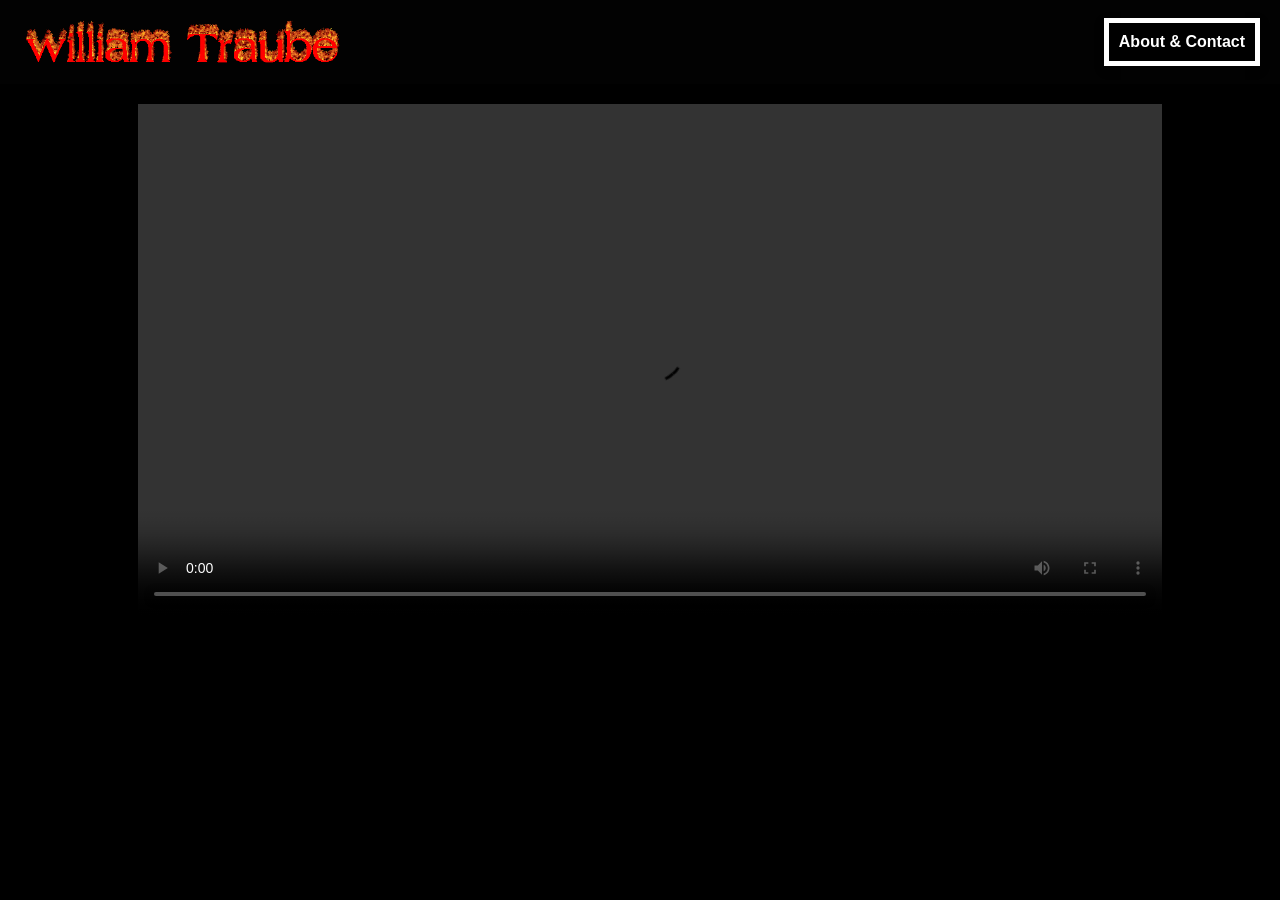
<file: index.html>
<!DOCTYPE html>
<html lang="en">
<head>
    <title>William Traube Animation</title>

    <link rel="stylesheet" href="StylePage.css">
</head>
   
<body>
   
   
   

<div class="Header"> 
   <div class="Name">  
       <img src="Logo.gif" ; >
     </div>
  
   <a class="Contact" href="Page2.html">  About & Contact</a>
    

    
 </div>
    <div class="Video"> 
         <video width="980" height=540 controls>
        <source src="Progress350.mp4" type="video/mp4">
    
 </video>
        </div> 
  
</body>
   
    
    

    
</html>
</file>
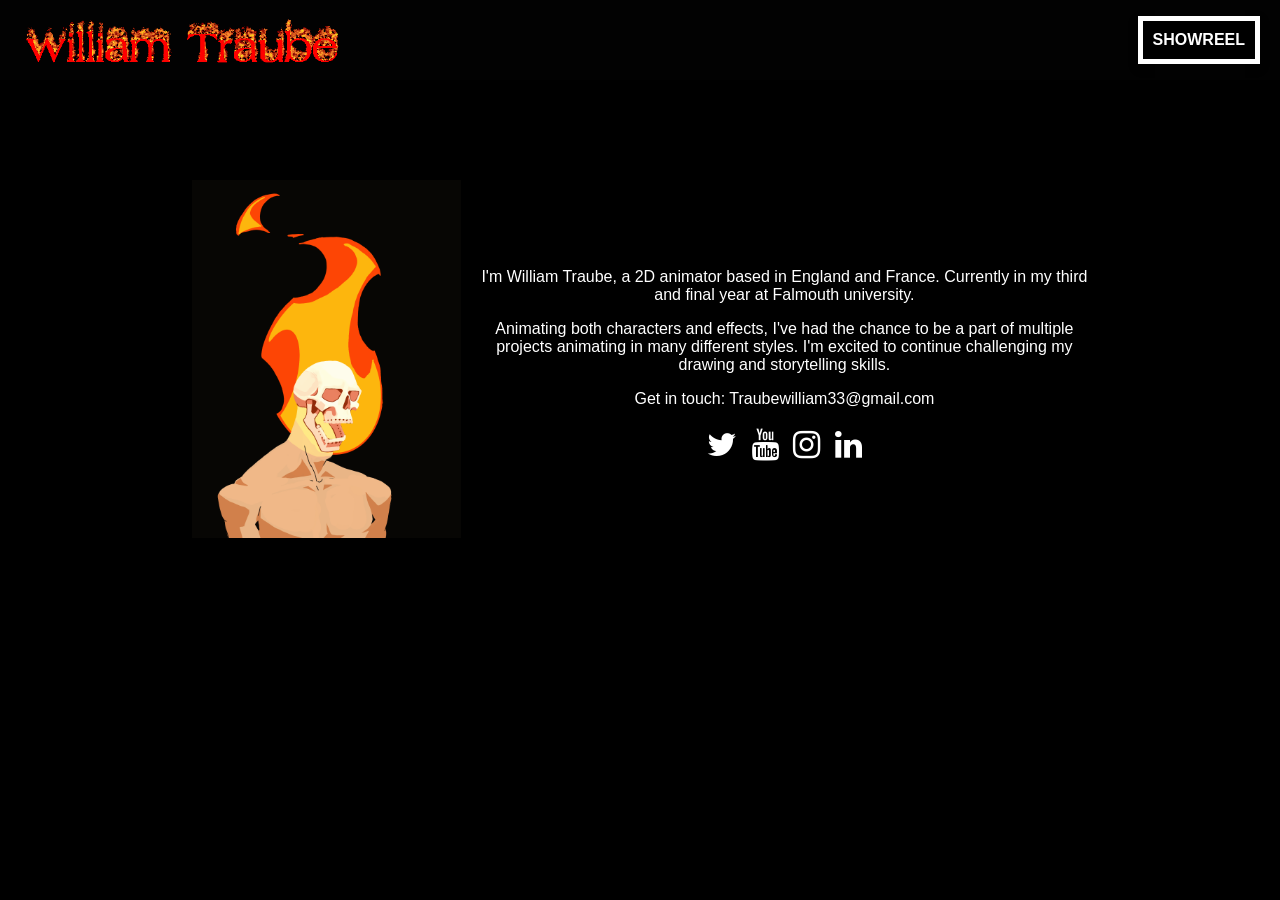
<file: Page2.html>
<html lang="en"> 
    <head>
        <title> William Traube Animation</title>
            <link rel="stylesheet" href="StylePage.css"> 
        <link rel="stylesheet" href="https://cdnjs.cloudflare.com/ajax/libs/font-awesome/4.7.0/css/font-awesome.min.css">
    </head>
    <body>
        <div class="Header"> 
   <div class="Name">  
       <img src="Logo.gif" ; >
</div >
  
     <a class="Contact" href="index.html">  SHOWREEL</a>
            
            
 

    
 </div>
 <div class="About">
     <img src="About.gif" >
     <div class="AboutP">
             <p>
             I'm William Traube, a 2D animator based in England and France.
                 Currently in my third and final year at Falmouth university. 
             </p>
             <p>Animating both characters and effects, I've had the chance to be a part of multiple projects animating in many different styles. 
          I'm excited to continue challenging my drawing and storytelling skills.</p>
            <p> Get in touch: Traubewilliam33@gmail.com </p>
         <a href="https://x.com/fishkebab_A" class="fa fa-twitter"></a> 
         <a href="https://www.youtube.com/@fishkebab6014" class="fa fa-youtube"></a>
         <a href="https://www.instagram.com/fishkebab_art/" class="fa fa-instagram"></a>
         <a href="https://www.linkedin.com/in/william-traube-346a04393/" class="fa fa-linkedin"></a>
         


     </div>
   </div>
       
</body>
    
</html>
</file>
<file: StylePage.css>
body {
    margin: 0;
        background-color: #000000;
      text-align: center;
font-family: sans-serif}
        
    
.Header{  
        
        background-color: #020202;
  display: flex;
   justify-content: space-between;
  align-items: center;
    padding: 10px 20px;
       }
.Name img {
  height: 60px
  
  
   
   
    
}
.Contact {
  padding: 10px 10px;

  border: solid 5px;
  text-decoration: none;
  font-weight: bold;
  text-align: right;
  transition: 0.3s
  

  }
.Video{
  display: block;
  margin: 0 auto;
  position: relative;
  padding: 10px;
  width: 80%
}
.Video video {
  width: 100%;
   height: 100%;
  border: 10px solid black
}
video:hover {
   box-shadow: 0 6px 20px rgba(187, 0, 67, 0.6)

  
}
a {display: inline-block;
  padding: 5px 5px;
  color: white;
  background-color: #000000;
  text-decoration: none;
 

  
 box-shadow: 0 4px 10px rgba(0, 0, 0, 0.2);

  
}
a:hover {
  background-color: #ffffff;
  color: #000000;
 transform: scale(1.05);
 box-shadow: 0 6px 20px rgba(187, 0, 67, 0.6)
}
.About {
  display: flex;
  width:  70%;
 position: relative;
  margin: 100px auto;
  gap: 20px;
  

  

  font-family: sans-serif ;
  color: white
}
.AboutP {
  margin: auto;
display:inline}
  
.About img {
width: 30%;
height: auto;

}
.About a {
  transition:  0.3s;
  font-size: xx-large;
}
</file>
